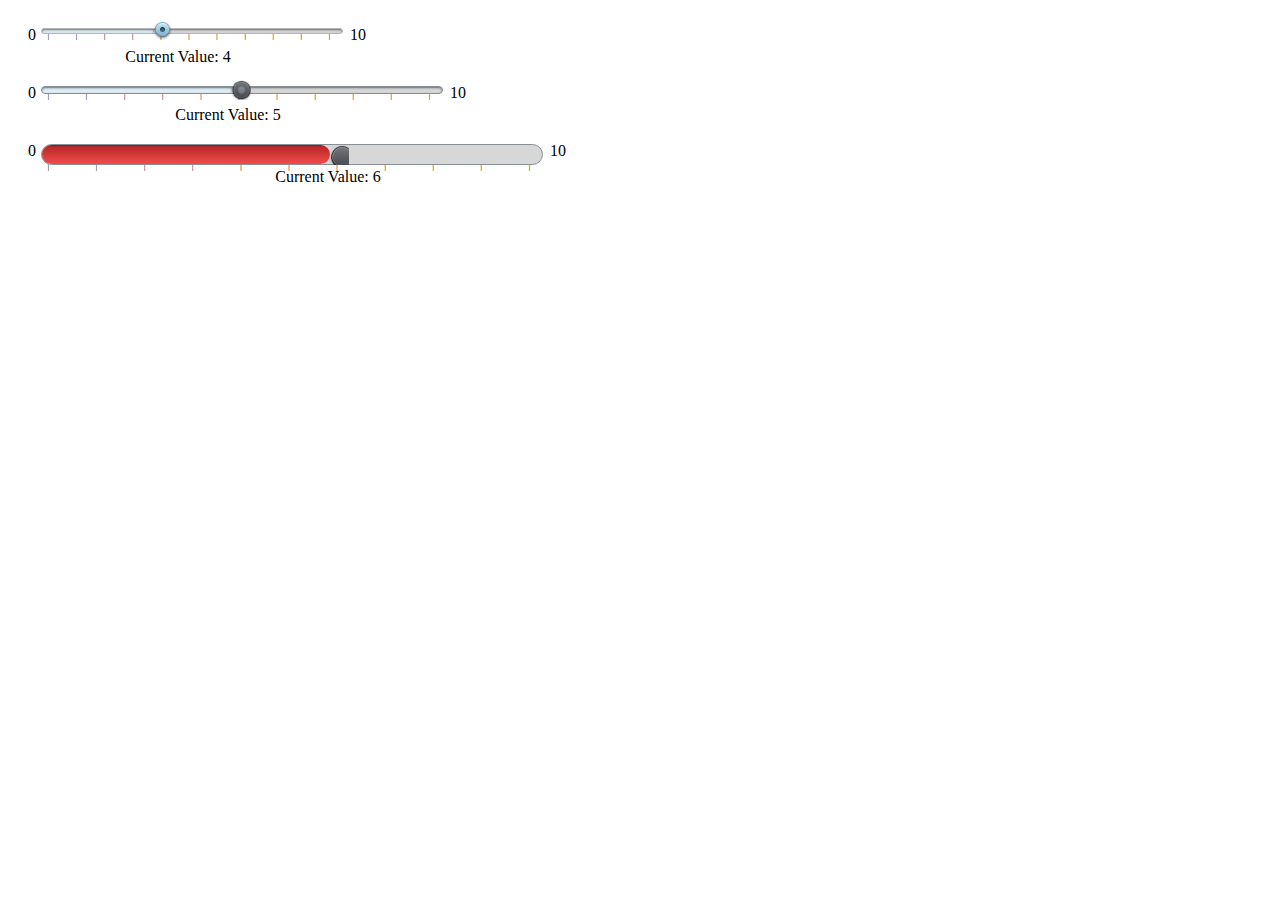
<file: mapa/smartslider.htm>
<!DOCTYPE html>
<meta charset="utf-8">
<head>
    <title>Smart Slider</title>
    <link href="slider/smartslider.css" rel="stylesheet" type="text/css" />
    <link href="tipsy.css" rel="stylesheet" type="text/css" />
    <style>
    svg { border: thin;
          border-color: black;
          stroke: white;
          fill: white;
          background-color: #E0E0E0;
    }
    .municipio { stroke: black }
    .sem_dados { stroke: none; fill: #990 }
    </style>
</head>
<body>
    <div style="width: 690px; float: left; padding: 20px;">
        <div style="position: relative">
            <div id="trackbar1">
            </div>
            <div id="text1" style="clear: both; width: 300px; text-align: center;">
            </div>
        </div>
        <div style="clear: both;height:20px;">
        </div>
        <div style="position: relative">
            <div id="trackbar2">
            </div>
            <div id="text2" style="clear: both; width: 400px; text-align: center;">
            </div>
        </div>
        <div style="clear: both;height:20px;">
        </div>
        <div style="position: relative">
            <div id="trackbar3">
            </div>
            <div id="text3" style="clear: both; width: 600px; text-align: center;margin-top:4px;">
            </div>
        </div>
    </div>
    <script src="jquery-1.9.1.min.js" type="text/javascript"></script>
    <script src="slider/smartslider.js" type="text/javascript"></script>
    <script type="text/javascript">
        $(document).ready(function() {
            $('#trackbar1').strackbar({ callback: onTick1, defaultValue: 4, sliderHeight: 4, sliderWidth: 300, style: 'style1', animate: true, ticks: true, labels: true, trackerHeight: 20, trackerWidth: 19 });
            $('#trackbar2').strackbar({ callback: onTick2, defaultValue: 5, sliderHeight: 6, sliderWidth: 400, style: 'style2', animate: true, ticks: true, labels: true, trackerHeight: 23, trackerWidth: 23 });
            $('#trackbar3').strackbar({ callback: onTick3, defaultValue: 6, sliderHeight: 19, sliderWidth: 500, style: 'style3', animate: true, ticks: true, labels: true, trackerHeight: 23, trackerWidth: 23 });
        });
        function onTick1(value) {
            $('#text1').html("Current Value: " + value);
        }
        function onTick2(value) {
            $('#text2').html("Current Value: " + value);
        }
        function onTick3(value) {
            $('#text3').html("Current Value: " + value);
        }
    </script>
</body>
</html>
</file>
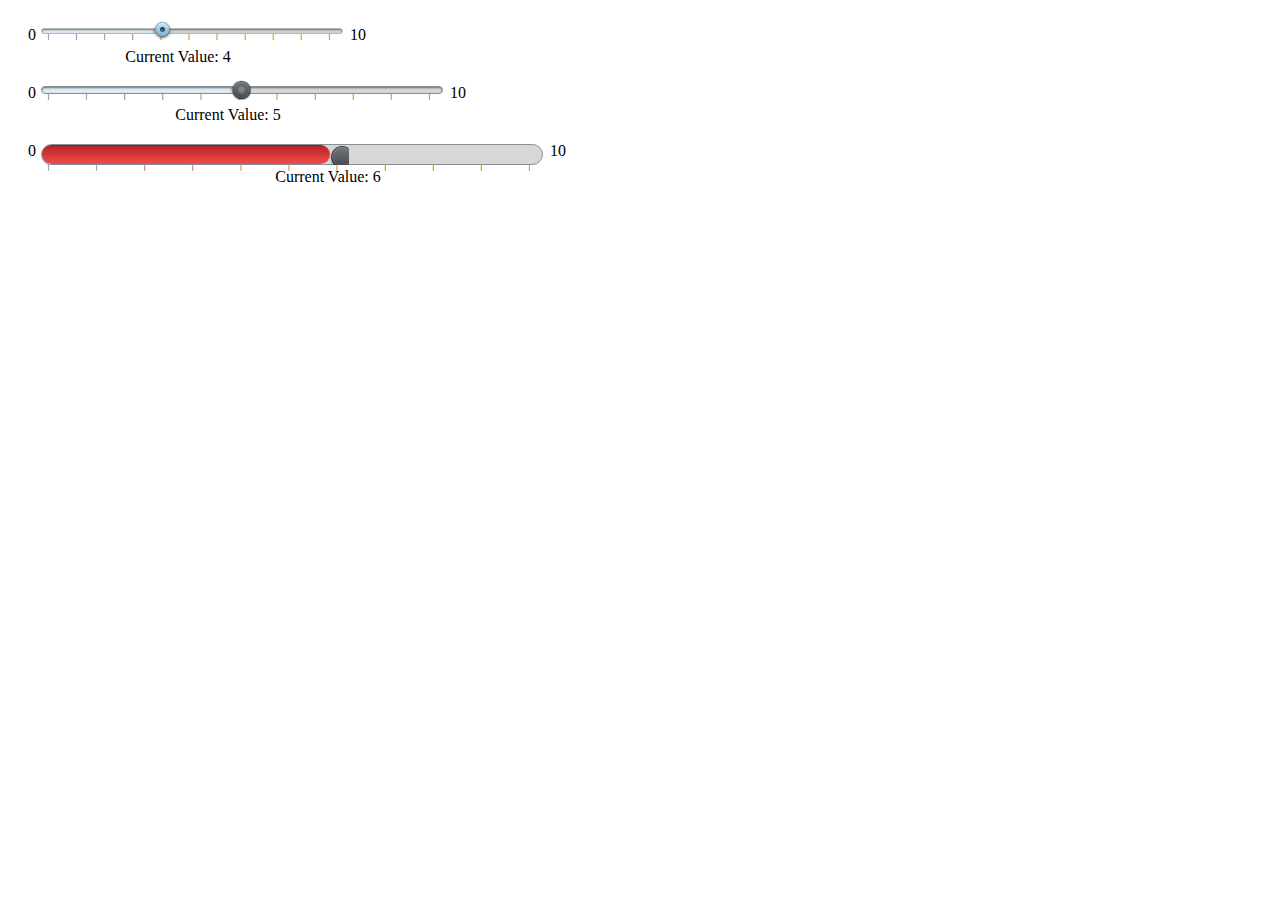
<file: mapa/slider/smartslider.htm>
<!DOCTYPE html>
<meta charset="utf-8">
<head>
    <title>Smart Slider</title>

    <script src="../jquery-1.9.1.min.js" type="text/javascript"></script>

    <script src="smartslider.js" type="text/javascript"></script>

    <link href="smartslider.css" rel="stylesheet" type="text/css" />

    <script type="text/javascript">
        $(document).ready(function() {
            $('#trackbar1').strackbar({ callback: onTick1, defaultValue: 4, sliderHeight: 4, sliderWidth: 300, style: 'style1', animate: true, ticks: true, labels: true, trackerHeight: 20, trackerWidth: 19 });
            $('#trackbar2').strackbar({ callback: onTick2, defaultValue: 5, sliderHeight: 6, sliderWidth: 400, style: 'style2', animate: true, ticks: true, labels: true, trackerHeight: 23, trackerWidth: 23 });
            $('#trackbar3').strackbar({ callback: onTick3, defaultValue: 6, sliderHeight: 19, sliderWidth: 500, style: 'style3', animate: true, ticks: true, labels: true, trackerHeight: 23, trackerWidth: 23 });
        });
        function onTick1(value) {
            $('#text1').html("Current Value: " + value);
        }
        function onTick2(value) {
            $('#text2').html("Current Value: " + value);
        }
        function onTick3(value) {
            $('#text3').html("Current Value: " + value);
        }
    </script>

</head>
<body>
    <div style="width: 690px; float: left; padding: 20px;">
        <div style="position: relative">
            <div id="trackbar1">
            </div>
            <div id="text1" style="clear: both; width: 300px; text-align: center;">
            </div>
        </div>
        <div style="clear: both;height:20px;">
        </div>
        <div style="position: relative">
            <div id="trackbar2">
            </div>
            <div id="text2" style="clear: both; width: 400px; text-align: center;">
            </div>
        </div>
        <div style="clear: both;height:20px;">
        </div>
        <div style="position: relative">
            <div id="trackbar3">
            </div>
            <div id="text3" style="clear: both; width: 600px; text-align: center;margin-top:4px;">
            </div>
        </div>
    </div>
</body>
</html>
</file>
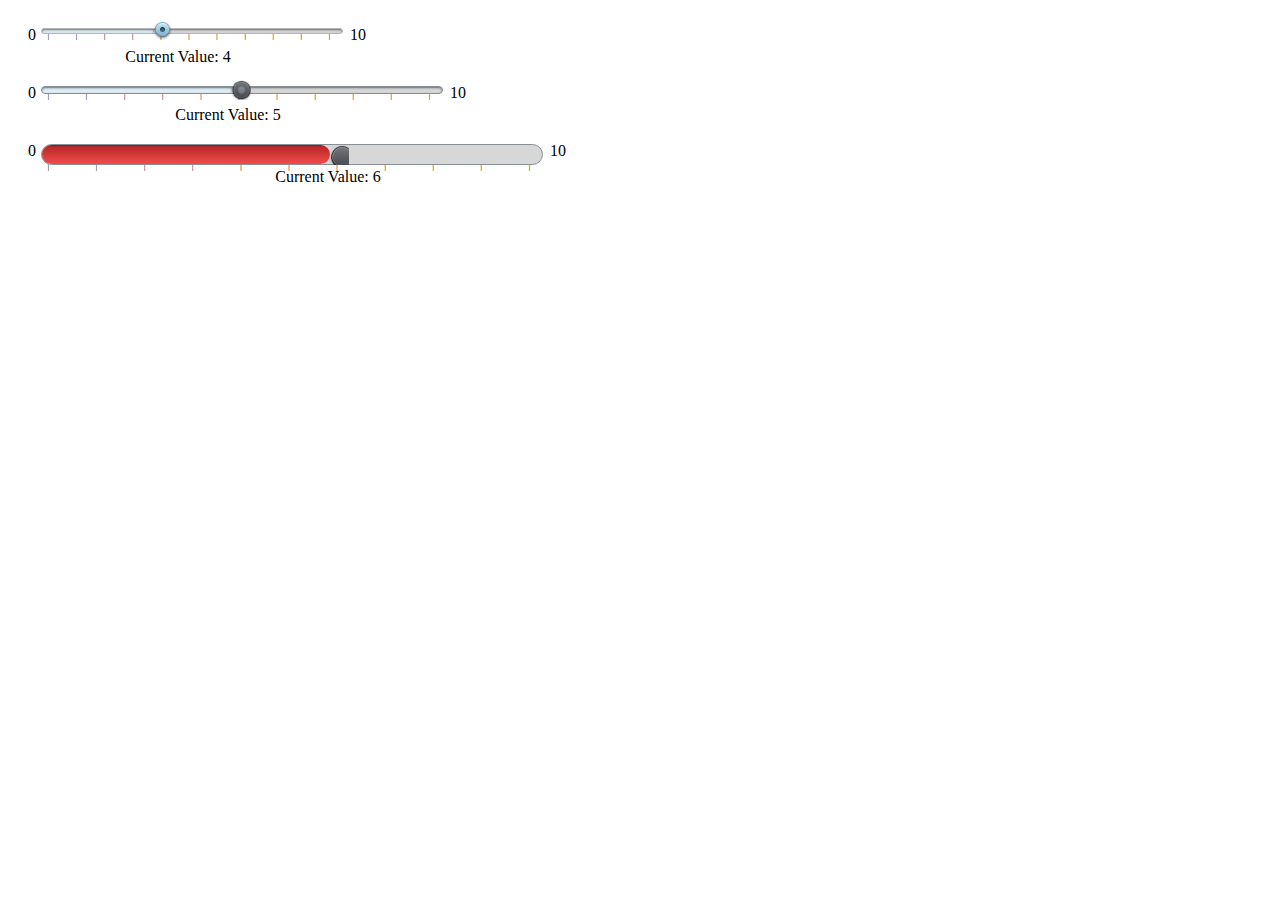
<file: mapa/slider/smartslider.html>
﻿<!DOCTYPE html PUBLIC "-//W3C//DTD XHTML 1.0 Transitional//EN" "http://www.w3.org/TR/xhtml1/DTD/xhtml1-transitional.dtd">
<html xmlns="http://www.w3.org/1999/xhtml">
<head>
    <title>Smart Slider</title>

    <script src="../jquery-1.9.1.min.js" type="text/javascript"></script>

    <script src="smartslider.js" type="text/javascript"></script>

    <link href="smartslider.css" rel="stylesheet" type="text/css" />

    <script type="text/javascript">
        $(document).ready(function() {
            $('#trackbar1').strackbar({ callback: onTick1, defaultValue: 4, sliderHeight: 4, sliderWidth: 300, style: 'style1', animate: true, ticks: true, labels: true, trackerHeight: 20, trackerWidth: 19 });
            $('#trackbar2').strackbar({ callback: onTick2, defaultValue: 5, sliderHeight: 6, sliderWidth: 400, style: 'style2', animate: true, ticks: true, labels: true, trackerHeight: 23, trackerWidth: 23 });
            $('#trackbar3').strackbar({ callback: onTick3, defaultValue: 6, sliderHeight: 19, sliderWidth: 500, style: 'style3', animate: true, ticks: true, labels: true, trackerHeight: 23, trackerWidth: 23 });
        });
        function onTick1(value) {
            $('#text1').html("Current Value: " + value);
        }
        function onTick2(value) {
            $('#text2').html("Current Value: " + value);
        }
        function onTick3(value) {
            $('#text3').html("Current Value: " + value);
        }
    </script>

</head>
<body>
    <div style="width: 690px; float: left; padding: 20px;">
        <div style="position: relative">
            <div id="trackbar1">
            </div>
            <div id="text1" style="clear: both; width: 300px; text-align: center;">
            </div>
        </div>
        <div style="clear: both;height:20px;">
        </div>
        <div style="position: relative">
            <div id="trackbar2">
            </div>
            <div id="text2" style="clear: both; width: 400px; text-align: center;">
            </div>
        </div>
        <div style="clear: both;height:20px;">
        </div>
        <div style="position: relative">
            <div id="trackbar3">
            </div>
            <div id="text3" style="clear: both; width: 600px; text-align: center;margin-top:4px;">
            </div>
        </div>
    </div>
</body>
</html>
</file>
<file: mapa/slider/smartslider.css>
﻿.jscroller
{
	position: static;
	z-index: 998;
}
.slider
{
    color:green;
    background-color: green;
	position: absolute;
	z-index: 1000;
}
.inner
{
	width: 1px;
	height: 100%;
	z-index: 999;
}
.lgripper
{
	position: relative;
	z-index: 1001;
	top: 0px;
	border: none;
	outline: none;
}
.ticks
{
	list-style: none;
	margin: 0;
	padding: 0;
	float: left;
	position: absolute;
	z-index: 997;
}
.ticks li
{
	display: inline;
	float: left;
	font-size: xx-small;
}

/* Nao setar o tamanho da borda aqui! (ver como fazer no style2) */
.slider.style1
{
	background-color: #D7D7D7;
	border: solid 1px #B6B6B6;
	-moz-box-shadow: 0 1px 2px rgba(0, 0, 0, 0.5) inset;
	-webkit-box-shadow: 0 1px 2px rgba(0, 0, 0, 0.5) inset;
}
.inner.style1
{
	background-color: #DFECF4;
	-moz-box-shadow: 0 1px 2px rgba(17, 35, 45, 0.6) inset;
	-webkit-box-shadow: 0 1px 2px rgba(17, 35, 45, 0.6) inset;
}
.lgripper.style1
{
	background: url(tracker.png) 0px 0px no-repeat;
}

.slider.style2
{
	background-color: #D7D7D7;
	border-style: solid;
	border-color: #888F97;
	-moz-box-shadow: 0 1px 2px rgba(0, 0, 0, 0.5) inset;
	-webkit-box-shadow: 0 1px 2px rgba(0, 0, 0, 0.5) inset;
}
.inner.style2
{
	background-color: #DFECF4;
	-moz-box-shadow: 0 1px 2px rgba(17, 35, 45, 0.6) inset;
	-webkit-box-shadow: 0 1px 2px rgba(17, 35, 45, 0.6) inset;
}
.lgripper.style2
{
	background: url(tracker_black.png) 0px 0px no-repeat;
	background-size: 100% 100%;
}

.slider.style3
{
	background-color: #D7D7D7;
	border: solid 2px #888F97;
	-moz-box-shadow: 2 1px 2px #000 inset;
	-webkit-box-shadow: 2 1px 2px #000 inset;
}
.inner.style3
{
	background-image:url('gradient_red.jpg');
	background-repeat:repeat-x;
	-moz-box-shadow: 2 1px 2px rgba(17, 35, 45, 0.6) inset;
	-webkit-box-shadow: 2 1px 2px rgba(17, 35, 45, 0.6) inset;
}
.lgripper.style3
{
	background: url(tracker_simple.png) 0px 0px no-repeat;
}
</file>
<file: mapa/tipsy.css>
.tipsy { font-size: 10px; position: absolute; padding: 5px; z-index: 100000; }
  .tipsy-inner { background-color: #000; color: #FFF; max-width: 200px; padding: 5px 8px 4px 8px; text-align: center; }

  /* Rounded corners */
  .tipsy-inner { border-radius: 3px; -moz-border-radius: 3px; -webkit-border-radius: 3px; }
  
  /* Uncomment for shadow */
  /*.tipsy-inner { box-shadow: 0 0 5px #000000; -webkit-box-shadow: 0 0 5px #000000; -moz-box-shadow: 0 0 5px #000000; }*/
  
  .tipsy-arrow { position: absolute; width: 0; height: 0; line-height: 0; border: 5px dashed #000; }
  
  /* Rules to colour arrows */
  .tipsy-arrow-n { border-bottom-color: #000; }
  .tipsy-arrow-s { border-top-color: #000; }
  .tipsy-arrow-e { border-left-color: #000; }
  .tipsy-arrow-w { border-right-color: #000; }
  
	.tipsy-n .tipsy-arrow { top: 0px; left: 50%; margin-left: -5px; border-bottom-style: solid; border-top: none; border-left-color: transparent; border-right-color: transparent; }
    .tipsy-nw .tipsy-arrow { top: 0; left: 10px; border-bottom-style: solid; border-top: none; border-left-color: transparent; border-right-color: transparent;}
    .tipsy-ne .tipsy-arrow { top: 0; right: 10px; border-bottom-style: solid; border-top: none;  border-left-color: transparent; border-right-color: transparent;}
  .tipsy-s .tipsy-arrow { bottom: 0; left: 50%; margin-left: -5px; border-top-style: solid; border-bottom: none;  border-left-color: transparent; border-right-color: transparent; }
    .tipsy-sw .tipsy-arrow { bottom: 0; left: 10px; border-top-style: solid; border-bottom: none;  border-left-color: transparent; border-right-color: transparent; }
    .tipsy-se .tipsy-arrow { bottom: 0; right: 10px; border-top-style: solid; border-bottom: none; border-left-color: transparent; border-right-color: transparent; }
  .tipsy-e .tipsy-arrow { right: 0; top: 50%; margin-top: -5px; border-left-style: solid; border-right: none; border-top-color: transparent; border-bottom-color: transparent; }
  .tipsy-w .tipsy-arrow { left: 0; top: 50%; margin-top: -5px; border-right-style: solid; border-left: none; border-top-color: transparent; border-bottom-color: transparent; }
</file>
